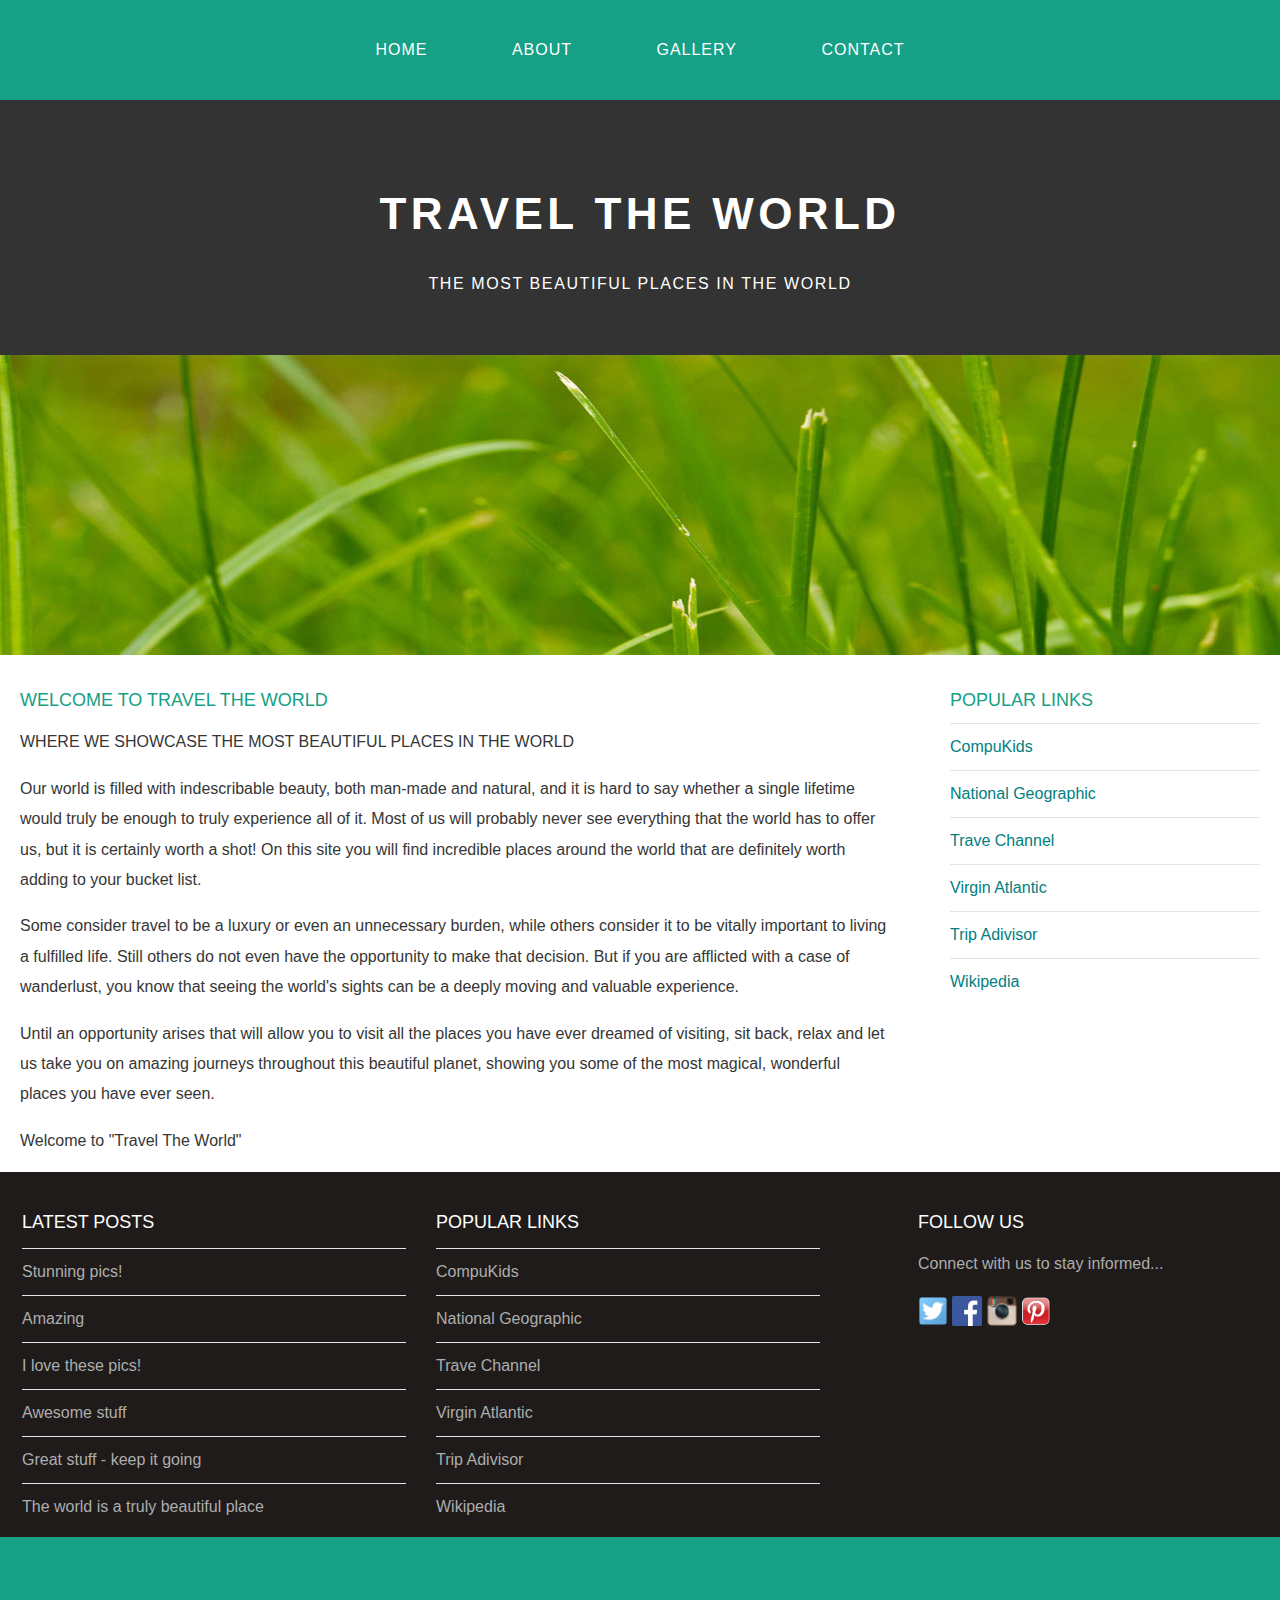
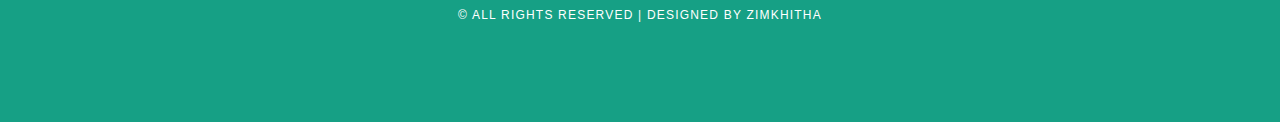
<file: travel the world/index.html>
<!DOCTYPE HTML>
<html>
    <head>
        <title>Travel The World</title>
        <link rel="stylesheet" href="style.css"/>
    </head>
    
    <body>
        <div id="menu">
           <ul>
               <li><a href="#">Home</a></li>
               <li><a href="about.html">About</a></li> 
               <li><a href="gallery.html">Gallery</a></li>
               <li><a href="contact.html">Contact</a></li>
               
           </ul>
        </div>
        
        <div id="header">
            <h1>TRAVEL THE WORLD</h1>
            <p>THE MOST BEAUTIFUL PLACES IN THE WORLD</p>
        </div>
        
        <div id="banner">
            <img src="images/pic01.jpg">
        </div>
        
        <div id="page">
            
          <div id="content">
              <h2>Welcome to Travel The World</h2>
              <p>WHERE WE SHOWCASE THE MOST BEAUTIFUL PLACES IN THE WORLD</p>
              
              <p>Our world is filled with indescribable beauty, both man-made and natural, and it is hard to say whether a single lifetime would truly be enough to truly experience all of it. Most of us will probably never see everything that the world has to offer us, but it is certainly worth a shot! On this site you will find incredible places around the world that are definitely worth adding to your bucket list.</p>
              
<p>Some consider travel to be a luxury or even an unnecessary burden, while others consider it to be vitally important to living a fulfilled life. Still others do not even have the opportunity to make that decision. But if you are afflicted with a case of wanderlust, you know that seeing the world's sights can be a deeply moving and valuable experience.</p>
              
<p>Until an opportunity arises that will allow you to visit all the places you have ever dreamed of visiting, sit back, relax and let us take you on amazing journeys throughout this beautiful planet, showing you some of the most magical, wonderful places you have ever seen.</p>
              
<p>Welcome to "Travel The World"</p>
            </div>
            
            <div id="sidebar">
              <h2>Popular Links</h2>
                
    <ul class="styled">
             <li><a href="http://www.compukids.me">CompuKids</a></li>
             <li><a href="http://www.nationalgeographic.com/">National Geographic</a></li>
             <li><a href="http://www.travelchannel.com/">Trave Channel</a></li>
             <li><a href="http://www.virgin-atlantic.com/us/en.html">Virgin Atlantic</a></li>
             <li><a href="http://www.tripadvisor.com">Trip Adivisor</a></li>
             <li><a href="https://en.wikipedia.org/wiki/Main_Page">Wikipedia</a></li>
     </ul>
            </div>
        </div>
        
        <div id="footer">
           <div id="box1">
               <h2>Latest Posts</h2>
            <ul class="styled">
                  <li><a href="#">Stunning pics!</a></li>
                  <li><a href="#">Amazing</a></li>
                  <li><a href="#">I love these pics!</a></li>
                  <li><a href="#">Awesome stuff</a></li>
                  <li><a href="#">Great stuff - keep it going</a></li>
                  <li><a href="#">The world is a truly beautiful place</a></li>
             </ul>
            </div>
            
            <div id="box2">
                <h2>Popular Links</h2>
            <ul class="styled">
               <li><a href="http://www.compukids.me">CompuKids</a></li>
               <li><a href="http://www.nationalgeographic.com/">National Geographic</a></li>
               <li><a href="http://www.travelchannel.com/">Trave Channel</a></li>
               <li><a href="http://www.virgin-atlantic.com/us/en.html">Virgin Atlantic</a></li>
               <li><a href="http://www.tripadvisor.com">Trip Adivisor</a></li>
               <li><a href="https://en.wikipedia.org/wiki/Main_Page">Wikipedia</a></li>
          </ul>
            </div>
            
            <div id="box3">
            <h2>Follow Us</h2>
               <p>Connect with us to stay informed...</p>
               <a href="#"><img src="images/twitter.png" height="30"/></a>
               <a href="#"><img src="images/facebook.png" height="30"/></a>
               <a href="#"><img src="images/instagram.png" height="30"/></a>
               <a href="#"><img src="images/pinterest.png" height="30"/></a>
            </div>
        </div>
        
        <div id="copyright">
        <p>&copy; All Rights Reserved | Designed by Zimkhitha</p>
        </div>
    </body>

</html>
</file>
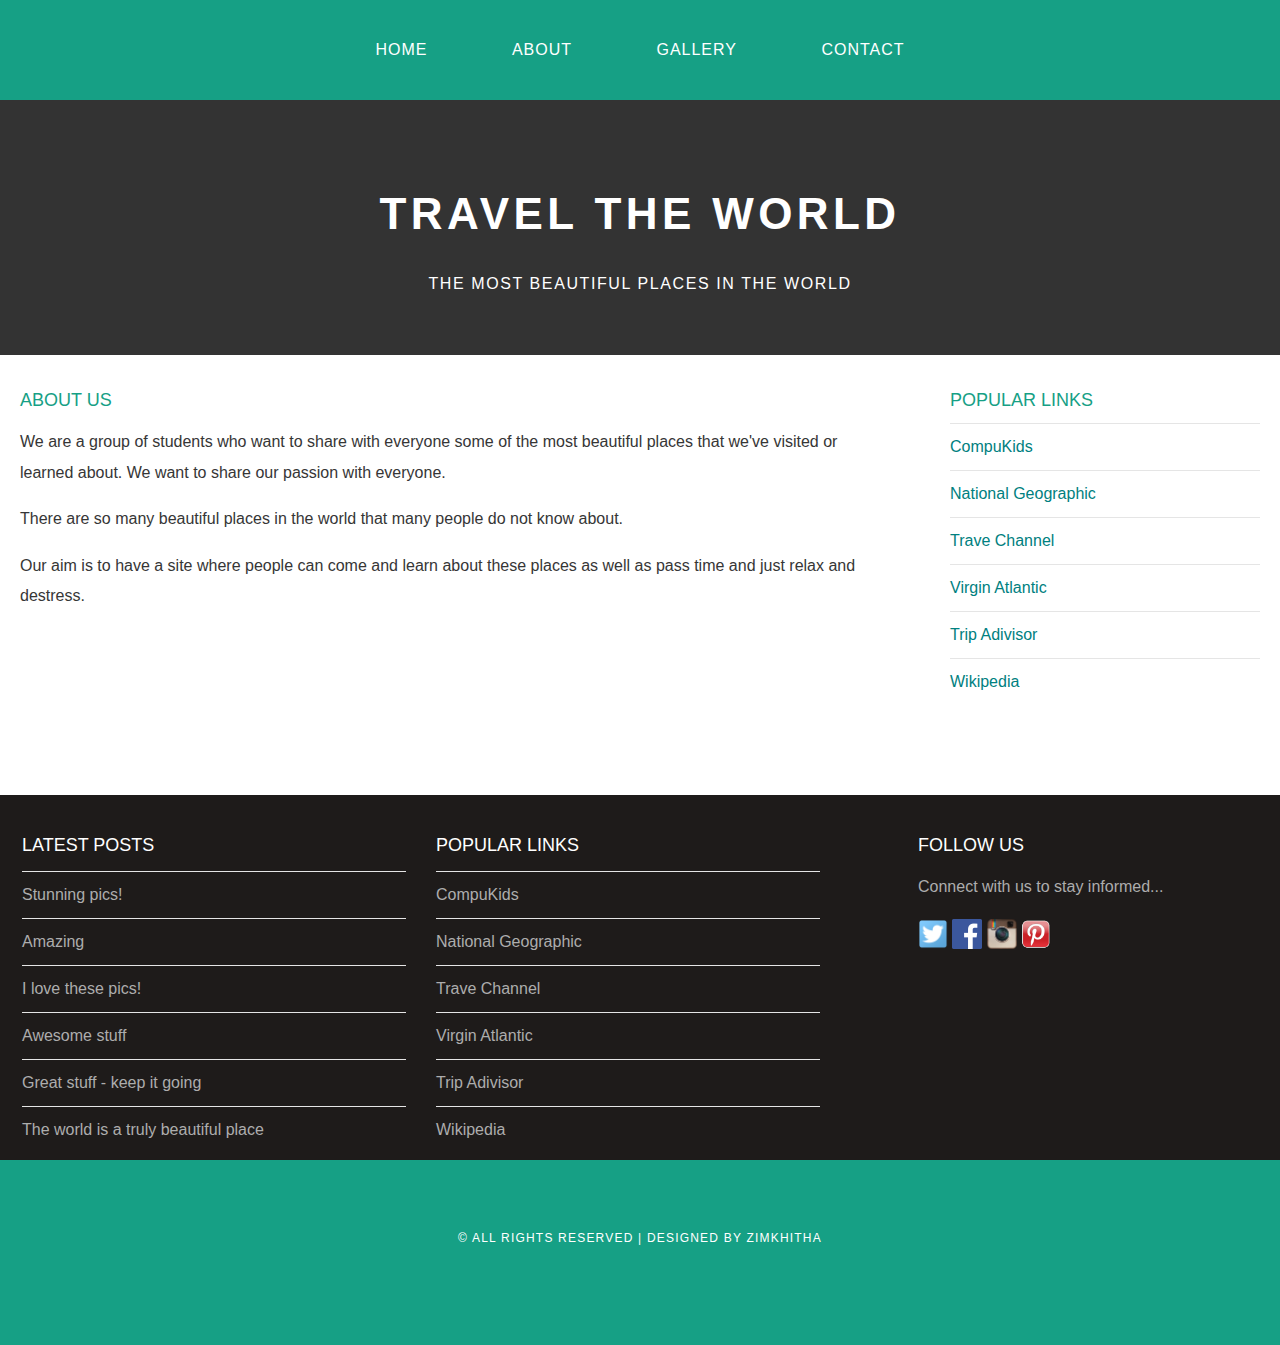
<file: travel the world/about.html>
<!DOCTYPE HTML>
<html>
    <head>
        <title>Travel The World</title>
        <link rel="stylesheet" href="style.css"/>
    </head>
    
    <body>
        <div id="menu">
           <ul>
               <li><a href="index.html">Home</a></li>
               <li><a href="#">About</a></li> 
               <li><a href="gallery.html">Gallery</a></li>
               <li><a href="contact.html">Contact</a></li>
               
           </ul>
        </div>
        
        <div id="header">
            <h1>TRAVEL THE WORLD</h1>
            <p>THE MOST BEAUTIFUL PLACES IN THE WORLD</p>
        </div>
        
        <div id="page">
            
          <div id="content">
              <h2>About Us</h2>
            <p>We are a group of students who want to share with everyone some of the most beautiful places that we've visited or learned about. We want to share our passion with everyone.</p>
              
<p>There are so many beautiful places in the world that many people do not know about. </p>
              
<p>Our aim is to have a site where people can come and learn about these places as well as pass time and just relax and destress. </p>
              
            </div>
            
            <div id="sidebar">
              <h2>Popular Links</h2>
                
    <ul class="styled">
             <li><a href="http://www.compukids.me">CompuKids</a></li>
             <li><a href="http://www.nationalgeographic.com/">National Geographic</a></li>
             <li><a href="http://www.travelchannel.com/">Trave Channel</a></li>
             <li><a href="http://www.virgin-atlantic.com/us/en.html">Virgin Atlantic</a></li>
             <li><a href="http://www.tripadvisor.com">Trip Adivisor</a></li>
             <li><a href="https://en.wikipedia.org/wiki/Main_Page">Wikipedia</a></li>
     </ul>
            </div>
        </div>
        
        <div id="footer">
           <div id="box1">
               <h2>Latest Posts</h2>
            <ul class="styled">
                  <li><a href="#">Stunning pics!</a></li>
                  <li><a href="#">Amazing</a></li>
                  <li><a href="#">I love these pics!</a></li>
                  <li><a href="#">Awesome stuff</a></li>
                  <li><a href="#">Great stuff - keep it going</a></li>
                  <li><a href="#">The world is a truly beautiful place</a></li>
             </ul>
            </div>
            
            <div id="box2">
                <h2>Popular Links</h2>
            <ul class="styled">
               <li><a href="http://www.compukids.me">CompuKids</a></li>
               <li><a href="http://www.nationalgeographic.com/">National Geographic</a></li>
               <li><a href="http://www.travelchannel.com/">Trave Channel</a></li>
               <li><a href="http://www.virgin-atlantic.com/us/en.html">Virgin Atlantic</a></li>
               <li><a href="http://www.tripadvisor.com">Trip Adivisor</a></li>
               <li><a href="https://en.wikipedia.org/wiki/Main_Page">Wikipedia</a></li>
          </ul>
            </div>
            
            <div id="box3">
            <h2>Follow Us</h2>
               <p>Connect with us to stay informed...</p>
               <a href="#"><img src="images/twitter.png" height="30"/></a>
               <a href="#"><img src="images/facebook.png" height="30"/></a>
               <a href="#"><img src="images/instagram.png" height="30"/></a>
               <a href="#"><img src="images/pinterest.png" height="30"/></a>
            </div>
        </div>
        
        <div id="copyright">
        <p>&copy; All Rights Reserved | Designed by Zimkhitha</p>
        </div>
    </body>

</html>
</file>
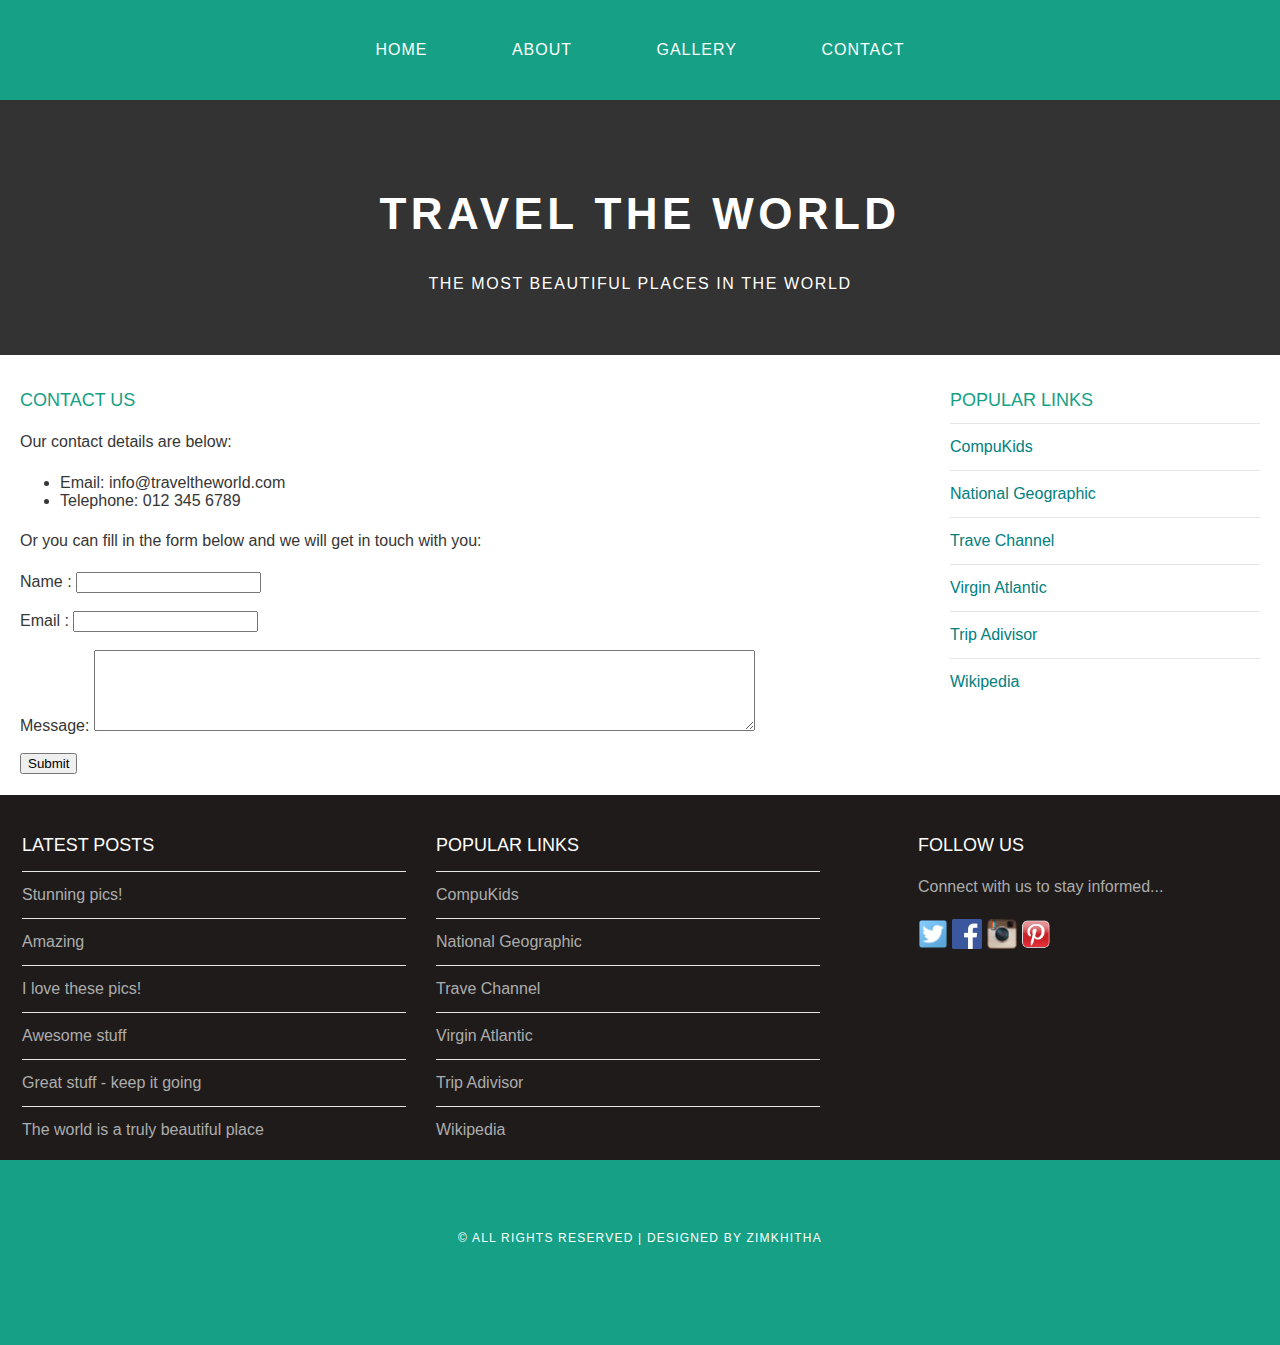
<file: travel the world/contact.html>
<!DOCTYPE HTML>
<html>
    <head>
        <title>Travel The World</title>
        <link rel="stylesheet" href="style.css"/>
    </head>
    
    <body>
        <div id="menu">
           <ul>
               <li><a href="index.html">Home</a></li>
               <li><a href="about.html">About</a></li> 
               <li><a href="gallery.html">Gallery</a></li>
               <li><a href="#">Contact</a></li>
               
           </ul>
        </div>
        
        <div id="header">
            <h1>TRAVEL THE WORLD</h1>
            <p>THE MOST BEAUTIFUL PLACES IN THE WORLD</p>
        </div>
        
        <div id="page">
            
          <div id="content">
              <h2>Contact Us</h2>
            <p>Our contact details are below:</p>
            <ul class="style1">
               <li>Email: info@traveltheworld.com</li>
               <li>Telephone: 012 345 6789</li>
            </ul>

          <p>Or you can fill in the form below and we will get in touch with you:</p>
              
          <form>
             Name     : <input type="text" /><br/><br/>
             Email     : <input type="email" /><br/><br/>
             Message: <textarea cols="80" rows="5"></textarea><br/><br/>
           <input type="submit" value="Submit"/>
          </form>
              
            </div>
            
            <div id="sidebar">
              <h2>Popular Links</h2>
                
    <ul class="styled">
             <li><a href="http://www.compukids.me">CompuKids</a></li>
             <li><a href="http://www.nationalgeographic.com/">National Geographic</a></li>
             <li><a href="http://www.travelchannel.com/">Trave Channel</a></li>
             <li><a href="http://www.virgin-atlantic.com/us/en.html">Virgin Atlantic</a></li>
             <li><a href="http://www.tripadvisor.com">Trip Adivisor</a></li>
             <li><a href="https://en.wikipedia.org/wiki/Main_Page">Wikipedia</a></li>
     </ul>
            </div>
        </div>
        
        <div id="footer">
           <div id="box1">
               <h2>Latest Posts</h2>
            <ul class="styled">
                  <li><a href="#">Stunning pics!</a></li>
                  <li><a href="#">Amazing</a></li>
                  <li><a href="#">I love these pics!</a></li>
                  <li><a href="#">Awesome stuff</a></li>
                  <li><a href="#">Great stuff - keep it going</a></li>
                  <li><a href="#">The world is a truly beautiful place</a></li>
             </ul>
            </div>
            
            <div id="box2">
                <h2>Popular Links</h2>
            <ul class="styled">
               <li><a href="http://www.compukids.me">CompuKids</a></li>
               <li><a href="http://www.nationalgeographic.com/">National Geographic</a></li>
               <li><a href="http://www.travelchannel.com/">Trave Channel</a></li>
               <li><a href="http://www.virgin-atlantic.com/us/en.html">Virgin Atlantic</a></li>
               <li><a href="http://www.tripadvisor.com">Trip Adivisor</a></li>
               <li><a href="https://en.wikipedia.org/wiki/Main_Page">Wikipedia</a></li>
          </ul>
            </div>
            
            <div id="box3">
            <h2>Follow Us</h2>
               <p>Connect with us to stay informed...</p>
               <a href="#"><img src="images/twitter.png" height="30"/></a>
               <a href="#"><img src="images/facebook.png" height="30"/></a>
               <a href="#"><img src="images/instagram.png" height="30"/></a>
               <a href="#"><img src="images/pinterest.png" height="30"/></a>
            </div>
        </div>
        
        <div id="copyright">
        <p>&copy; All Rights Reserved | Designed by Zimkhitha</p>
        </div>
    </body>

</html>
</file>
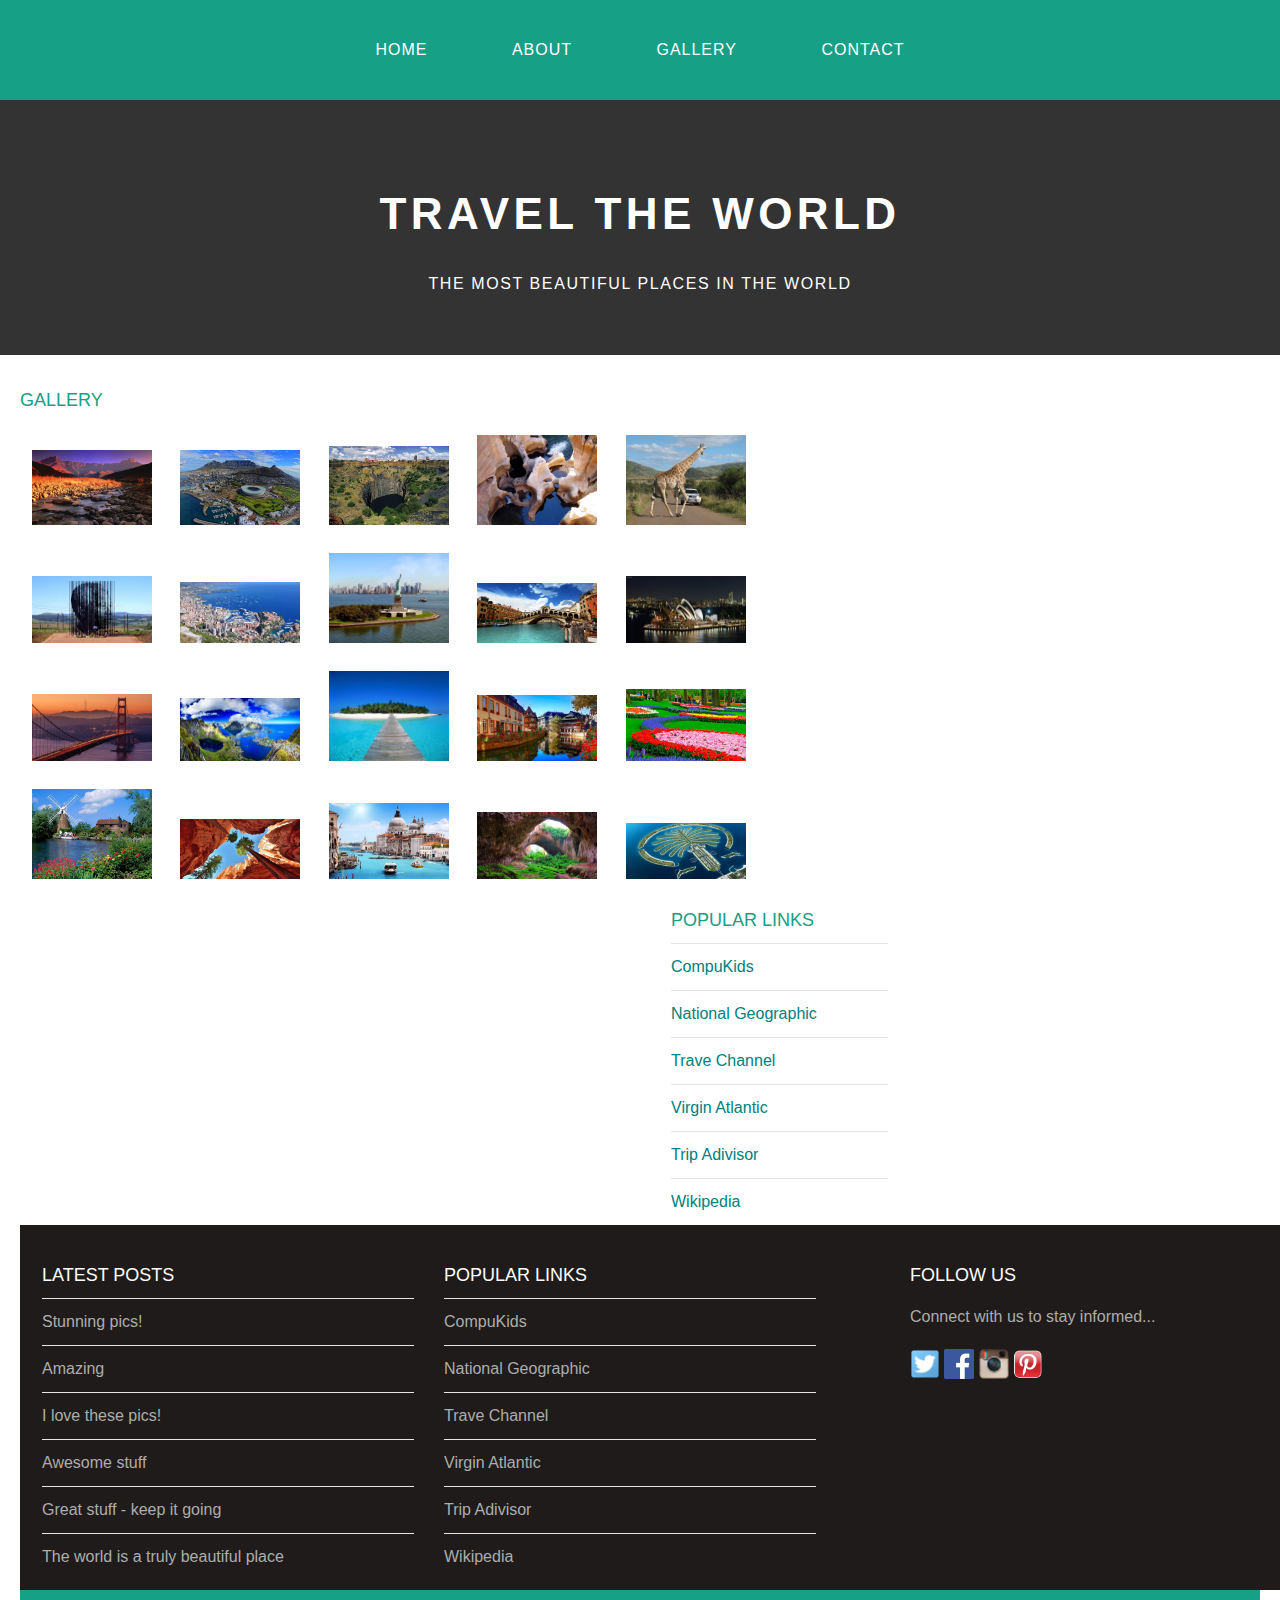
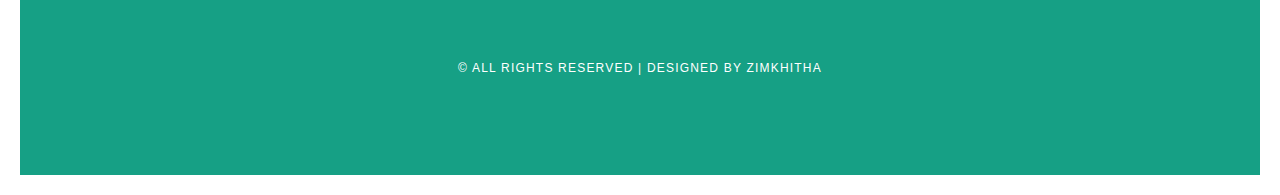
<file: travel the world/gallery.html>
<!DOCTYPE HTML>
<html>
    <head>
        <title>Travel The World</title>
        <link rel="stylesheet" href="style.css"/>
    </head>
    
    <body>
        <div id="menu">
           <ul>
               <li><a href="index.html">Home</a></li>
               <li><a href="about.html">About</a></li> 
               <li><a href="gallery.html">Gallery</a></li>
               <li><a href="#">Contact</a></li>
               
           </ul>
        </div>
        
        <div id="header">
            <h1>TRAVEL THE WORLD</h1>
            <p>THE MOST BEAUTIFUL PLACES IN THE WORLD</p>
        </div>
        
        <div id="page">
            
          <div id="content">
              <h2>Gallery</h2>
              
            <div id="gallery">
<img src="images/pic1.jpg"/>
<img src="images/pic2.jpg"/>
<img src="images/pic3.jpg"/>
<img src="images/pic4.jpg"/>
<img src="images/pic5.jpg"/>
<img src="images/pic6.jpg"/>
<img src="images/pic7.jpg"/>
<img src="images/pic8.jpg"/>
<img src="images/pic9.jpg"/>
<img src="images/pic10.jpg"/>
<img src="images/pic11.jpg"/>
<img src="images/pic12.jpg"/>
<img src="images/pic13.jpg"/>
<img src="images/pic14.jpg"/>
<img src="images/pic15.jpg"/>
<img src="images/pic16.jpg"/>
<img src="images/pic17.jpg"/>
<img src="images/pic18.jpg"/>
<img src="images/pic19.jpg"/>
<img src="images/pic20.jpg"/> 
              </div>
            
            <div id="sidebar">
              <h2>Popular Links</h2>
                
    <ul class="styled">
             <li><a href="http://www.compukids.me">CompuKids</a></li>
             <li><a href="http://www.nationalgeographic.com/">National Geographic</a></li>
             <li><a href="http://www.travelchannel.com/">Trave Channel</a></li>
             <li><a href="http://www.virgin-atlantic.com/us/en.html">Virgin Atlantic</a></li>
             <li><a href="http://www.tripadvisor.com">Trip Adivisor</a></li>
             <li><a href="https://en.wikipedia.org/wiki/Main_Page">Wikipedia</a></li>
     </ul>
            </div>
        </div>
        
        <div id="footer">
           <div id="box1">
               <h2>Latest Posts</h2>
            <ul class="styled">
                  <li><a href="#">Stunning pics!</a></li>
                  <li><a href="#">Amazing</a></li>
                  <li><a href="#">I love these pics!</a></li>
                  <li><a href="#">Awesome stuff</a></li>
                  <li><a href="#">Great stuff - keep it going</a></li>
                  <li><a href="#">The world is a truly beautiful place</a></li>
             </ul>
            </div>
            
            <div id="box2">
                <h2>Popular Links</h2>
            <ul class="styled">
               <li><a href="http://www.compukids.me">CompuKids</a></li>
               <li><a href="http://www.nationalgeographic.com/">National Geographic</a></li>
               <li><a href="http://www.travelchannel.com/">Trave Channel</a></li>
               <li><a href="http://www.virgin-atlantic.com/us/en.html">Virgin Atlantic</a></li>
               <li><a href="http://www.tripadvisor.com">Trip Adivisor</a></li>
               <li><a href="https://en.wikipedia.org/wiki/Main_Page">Wikipedia</a></li>
          </ul>
            </div>
            
            <div id="box3">
            <h2>Follow Us</h2>
               <p>Connect with us to stay informed...</p>
               <a href="#"><img src="images/twitter.png" height="30"/></a>
               <a href="#"><img src="images/facebook.png" height="30"/></a>
               <a href="#"><img src="images/instagram.png" height="30"/></a>
               <a href="#"><img src="images/pinterest.png" height="30"/></a>
            </div>
        </div>
        
        <div id="copyright">
        <p>&copy; All Rights Reserved | Designed by Zimkhitha</p>
        </div>
    </body>

</html>
</file>
<file: travel the world/style.css>
/*==================UNIVERSAL STYLES*/
body{
    margin: 0;
    padding: 0;
    background-color: white;
    font-family: 'Railway',sans-serif;
    font-size: 16px;
    font-weight: 400;
    color: #363636;
}

p{
    line-height: 190%;
}

a{
    text-decoration: none;
    color: teal;
}

/*=======================MENU======================*/

#menu{
    background-color: #16a085;
    height: 100px;
}

#menu ul{
    margin: 0;
    padding: 0;
    list-style-type: none;
    text-align: center;
}

#menu li{
    display: inline-block;
}

#menu a{
    letter-spacing: 1px;
    text-decoration: none;
    text-align: center;
    text-transform: uppercase;
    font-size: 16px;
    line-height: 100px;
    color: white;
    
    padding: 0 40px;
    border: none;
    display: block;
}

#menu a:hover{
    background-color: #1abc9c;
}

/*=========================HEADER==================*/

#header{
    padding: 60px 0px 40px 0;
    background-color: #333333;
    text-align: center;
}

#header h1{
    letter-spacing: 0.1em;
    font-size: 44px;
    color: white;
}


#header p{
    letter-spacing: 0.1em;
    color: white;
}

/*=====================BANNER========================*/

#banner{
    height: 300px;
}

#banner img{
    width: 100%;
    height: 300px;
}

/*=====================PAGE==========================*/


#page{
    min-height: 400px;
    padding: 20px;
}

#page h2{
    margin-bottom: 12px;
    text-transform: uppercase;
    font-weight: 400;
    font-size: 18px;
    color: #16a085;
}

/*CONTENT*/

#content{
    float: left;
    width: 70%
}

/*SIDEBAR*/

#sidebar{
    float: right;
    width: 25%
}

/*LISTS*/

ul.styled{
    margin: 0;
    padding: 0;
    list-style-type: none;
}

ul.styled li{
    border-top: solid 1px #e5e5e5;
    padding: 14px 0px;
}

/*============================FOOTER==================*/

#footer{
    width: 100%;
    height: 340px;
    background-color: #1e1b1a;
    padding-top: 25px;
    padding-left: 22px;
    clear: both;
}

#footer h2{
    font-size: 18px;
    font-weight: 400;
    text-transform: uppercase;
    color: white;
}

#footer p{
    color: #adadad;
    
}

#footer a{
    color: #adadad;
}

#box1{
    float: left;
    width: 30%;
    padding-right: 30px;
        
}

#box2{
    float: left;
    width: 30%;
    padding-right: 30px;
}

#box3{
    float: right;
    width: 30%;
    padding-left: 30px;
}

/*===========COPYRIGHT=============*/

#copyright{
    width: 100%;
    height: 130px;
    text-align: center;
    background-color: #16a085;
    padding-top: 55px;
    clear: both;
}

#copyright p{
    font-size: 12px;
    letter-spacing: 0.1em;
    text-transform: uppercase;
    color: white;
}

/*=================GALLERY=================*/

#gallery img{
    width: 120px;
    margin: 12px;
    
    -moz-transition: -moz-transform 0.5s ease-in;
    -webkit-transition: -webkit-transform  0.5s ease-in;
    -o-transition: -o-transform 0.5s ease-in;
}

#gallery img:hover{
    -moz-transform: scale(3);
	-webkit-transform: scale(3);
	-o-transform: scale(3);
}
</file>
